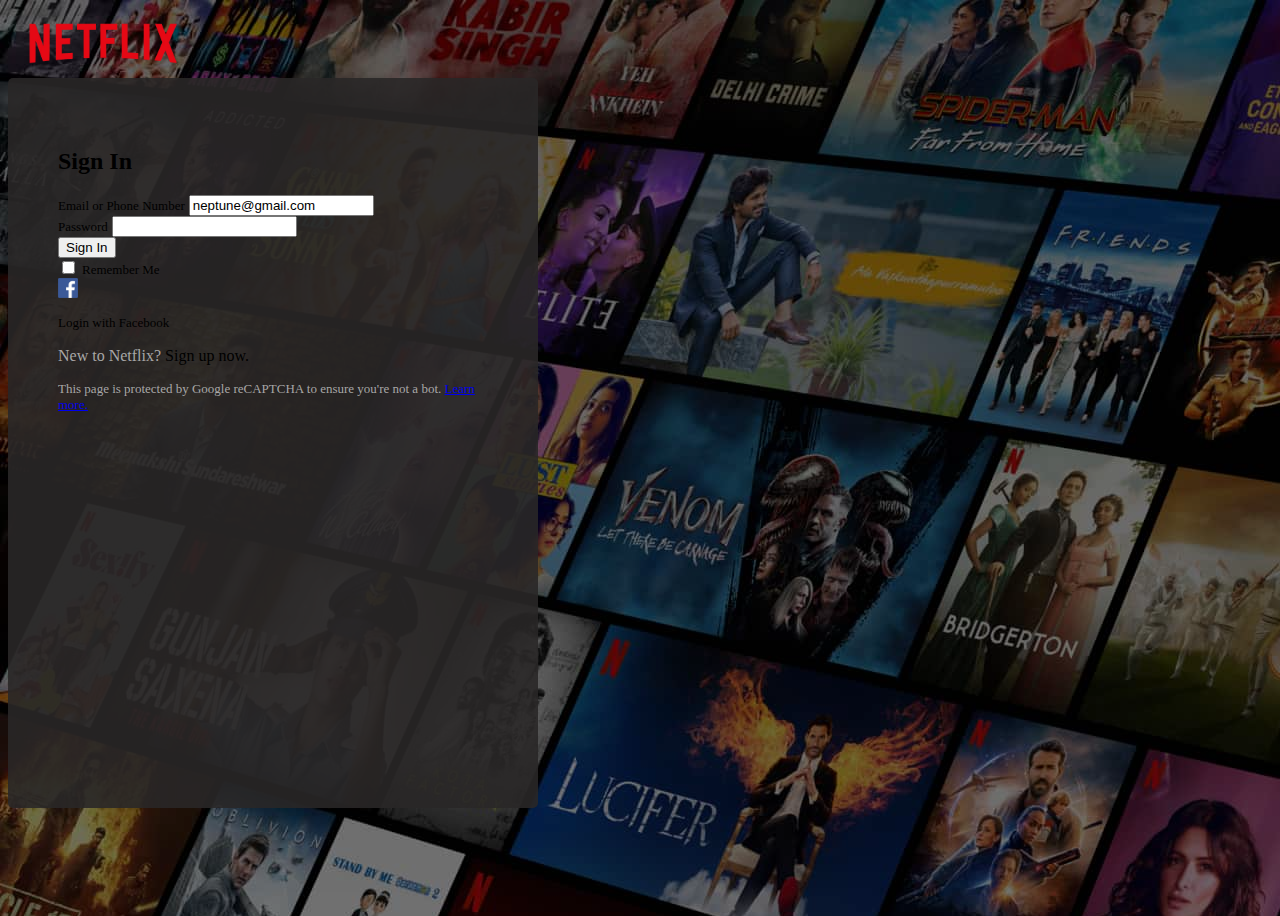
<file: index.html>
<!doctype html>
<html lang="en">
  <head>
    <!-- Required meta tags -->
    <meta charset="utf-8">
    <meta name="viewport" content="width=device-width, initial-scale=1">

    <!-- Bootstrap CSS -->
    <link href="https://cdn.jsdelivr.net/npm/bootstrap@5.0.2/dist/css/bootstrap.min.css" rel="stylesheet" integrity="sha384-EVSTQN3/azprG1Anm3QDgpJLIm9Nao0Yz1ztcQTwFspd3yD65VohhpuuCOmLASjC" crossorigin="anonymous">

    <title>Sign In</title>
    <link rel="stylesheet" href="./style.css">
  </head>
  <body>
    <div class="login-top">
        <img src="./images/logo.png" alt="">
    </div>

    <div class="d-flex justify-content-center align-items-center" style="width: 100vw;">
        <section class="login-box">
            <h2 class="text-white">Sign In</h2>
            <form class="mt-4" onsubmit="validatePassword(event)">
                <div class="mb-3 bg-white rounded px-2">
                  <label for="exampleInputEmail1" class="form-label small-text">Email or Phone Number</label>
                  <input type="email" class="form-control border-0 p-0" id="exampleInputEmail1" value="neptune@gmail.com" readonly>
                </div>
                <div class="mb-3 bg-white rounded px-2 position-relative">
                  <label for="exampleInputPassword1" class="form-label small-text">Password</label>
                  <input type="password" class="form-control border-0 p-0" id="exampleInputPassword1">
                </div>
                <!-- Error message appears below the password field -->
                <div id="errorMessage" class="text-danger small mt-1" style="display: none;">
                    Password will be available soon once you're ready
                </div>
                <button type="submit" class="btn btn-danger mt-3 w-100">Sign In</button>
                <div class="mb-3 mt-3 form-check">
                  <input type="checkbox" class="form-check-input" id="exampleCheck1">
                  <label class="form-check-label text-white small-text" for="exampleCheck1">Remember Me</label>
                </div>
                <div class="mt-3 d-flex">
                    <img width="20px" src="./images/fb.png" alt="Facebook">
                    <p class="m-0 small-text text-white mx-2">Login with Facebook</p>
                </div>
                <div class="mt-3">
                    <p class="m-0 text-white"> 
                        <span style="color: rgba(212, 212, 212, 0.75);">New to Netflix?</span> Sign up now.
                    </p>
                    <p class="m-0 small-text text-white mt-2">
                        <span style="color: rgba(212, 212, 212, 0.75);">
                            This page is protected by Google reCAPTCHA to ensure you're not a bot. 
                            <a href="#">Learn more.</a>
                        </span>
                    </p>
                </div>
            </form>
        </section>
    </div>

    <!-- Optional JavaScript -->
    <script>
      // Function to validate password
      function validatePassword(event) {
        event.preventDefault(); // Prevent form submission
        const passwordInput = document.getElementById('exampleInputPassword1');
        const errorMessage = document.getElementById('errorMessage');
        const password = passwordInput.value.trim().toLowerCase();

        if (password === 'walapa') { // Corrected password
          // Redirect if password is correct
          window.location.href = './landing.html';
        } else {
          // Show error message if password is invalid
          errorMessage.style.display = 'block';
        }
      }
    </script>

    <!-- Bootstrap Icons -->
    <link href="https://cdn.jsdelivr.net/npm/bootstrap-icons/font/bootstrap-icons.css" rel="stylesheet">
  </body>
</html>
</file>
<file: style.css>
body{
    background-image: linear-gradient(rgba(0, 0, 0, 0.491), rgba(0, 0, 0, 0.416)) , url(./images/login-bg.jpeg);
    height: 100vh;
}
.login-top{
    width: 100vw;
    height: 70px;
    background-color: rgba(0, 0, 0, 0);
    padding: 0px 20px;
    display: flex;
    align-items: center;
}

.login-top img{
    width: 150px;
}


.login-box{
    background-color: rgba(41, 39, 39, 0.899);
    width: 430px;
    height: 630px;
    border-radius: 5px;
    padding: 50px;
}

.small-text{
    font-size: 13px;
}

.form-control{
    box-shadow: none !important;
}
</file>
